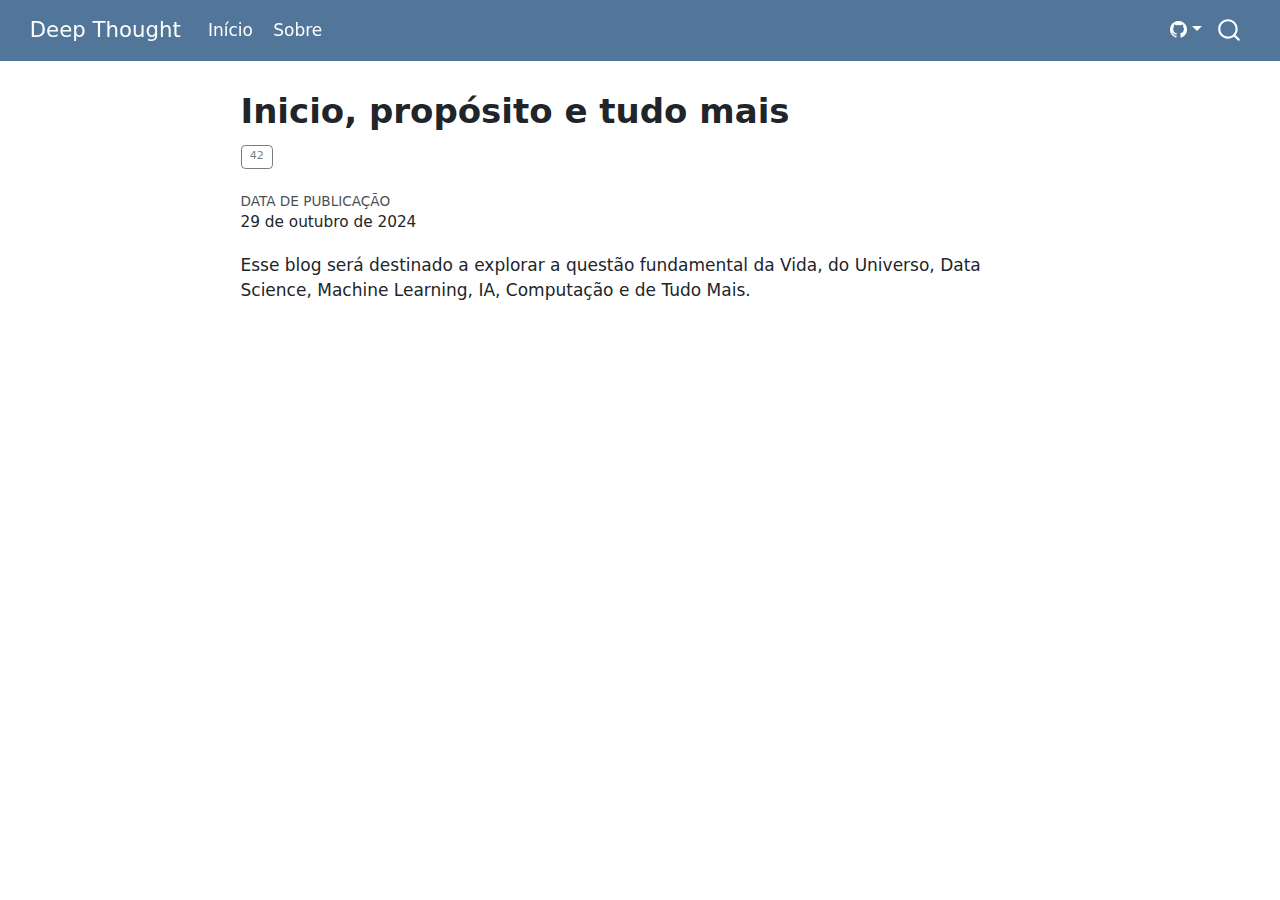
<file: docs/posts/post1.html>
<!DOCTYPE html>
<html xmlns="http://www.w3.org/1999/xhtml" lang="pt" xml:lang="pt"><head>

<meta charset="utf-8">
<meta name="generator" content="quarto-1.6.32">

<meta name="viewport" content="width=device-width, initial-scale=1.0, user-scalable=yes">


<title>Inicio, propósito e tudo mais – Deep Thought</title>
<style>
code{white-space: pre-wrap;}
span.smallcaps{font-variant: small-caps;}
div.columns{display: flex; gap: min(4vw, 1.5em);}
div.column{flex: auto; overflow-x: auto;}
div.hanging-indent{margin-left: 1.5em; text-indent: -1.5em;}
ul.task-list{list-style: none;}
ul.task-list li input[type="checkbox"] {
  width: 0.8em;
  margin: 0 0.8em 0.2em -1em; /* quarto-specific, see https://github.com/quarto-dev/quarto-cli/issues/4556 */ 
  vertical-align: middle;
}
</style>


<script src="../site_libs/quarto-nav/quarto-nav.js"></script>
<script src="../site_libs/quarto-nav/headroom.min.js"></script>
<script src="../site_libs/clipboard/clipboard.min.js"></script>
<script src="../site_libs/quarto-search/autocomplete.umd.js"></script>
<script src="../site_libs/quarto-search/fuse.min.js"></script>
<script src="../site_libs/quarto-search/quarto-search.js"></script>
<meta name="quarto:offset" content="../">
<script src="../site_libs/quarto-html/quarto.js"></script>
<script src="../site_libs/quarto-html/popper.min.js"></script>
<script src="../site_libs/quarto-html/tippy.umd.min.js"></script>
<script src="../site_libs/quarto-html/anchor.min.js"></script>
<link href="../site_libs/quarto-html/tippy.css" rel="stylesheet">
<link href="../site_libs/quarto-html/quarto-syntax-highlighting-2486e1f0a3ee9ee1fc393803a1361cdb.css" rel="stylesheet" id="quarto-text-highlighting-styles">
<script src="../site_libs/bootstrap/bootstrap.min.js"></script>
<link href="../site_libs/bootstrap/bootstrap-icons.css" rel="stylesheet">
<link href="../site_libs/bootstrap/bootstrap-61a5e476c1b6c10bddcd49cfdfbb1110.min.css" rel="stylesheet" append-hash="true" id="quarto-bootstrap" data-mode="light">
<script id="quarto-search-options" type="application/json">{
  "location": "navbar",
  "copy-button": false,
  "collapse-after": 3,
  "panel-placement": "end",
  "type": "overlay",
  "limit": 50,
  "keyboard-shortcut": [
    "f",
    "/",
    "s"
  ],
  "show-item-context": false,
  "language": {
    "search-no-results-text": "Nenhum resultado",
    "search-matching-documents-text": "documentos correspondentes",
    "search-copy-link-title": "Copiar link para a busca",
    "search-hide-matches-text": "Esconder correspondências adicionais",
    "search-more-match-text": "mais correspondência neste documento",
    "search-more-matches-text": "mais correspondências neste documento",
    "search-clear-button-title": "Limpar",
    "search-text-placeholder": "",
    "search-detached-cancel-button-title": "Cancelar",
    "search-submit-button-title": "Enviar",
    "search-label": "Procurar"
  }
}</script>


</head>

<body class="nav-fixed fullcontent">

<div id="quarto-search-results"></div>
  <header id="quarto-header" class="headroom fixed-top">
    <nav class="navbar navbar-expand-lg " data-bs-theme="dark">
      <div class="navbar-container container-fluid">
      <div class="navbar-brand-container mx-auto">
    <a class="navbar-brand" href="../index.html">
    <span class="navbar-title">Deep Thought</span>
    </a>
  </div>
            <div id="quarto-search" class="" title="Procurar"></div>
          <button class="navbar-toggler" type="button" data-bs-toggle="collapse" data-bs-target="#navbarCollapse" aria-controls="navbarCollapse" role="menu" aria-expanded="false" aria-label="Alternar de navegação" onclick="if (window.quartoToggleHeadroom) { window.quartoToggleHeadroom(); }">
  <span class="navbar-toggler-icon"></span>
</button>
          <div class="collapse navbar-collapse" id="navbarCollapse">
            <ul class="navbar-nav navbar-nav-scroll me-auto">
  <li class="nav-item">
    <a class="nav-link" href="../index.html"> 
<span class="menu-text">Início</span></a>
  </li>  
  <li class="nav-item">
    <a class="nav-link" href="../about.html"> 
<span class="menu-text">Sobre</span></a>
  </li>  
</ul>
          </div> <!-- /navcollapse -->
            <div class="quarto-navbar-tools">
    <div class="dropdown">
      <a href="" title="" id="quarto-navigation-tool-dropdown-0" class="quarto-navigation-tool dropdown-toggle px-1" data-bs-toggle="dropdown" aria-expanded="false" role="link" aria-label=""><i class="bi bi-github"></i></a>
      <ul class="dropdown-menu" aria-labelledby="quarto-navigation-tool-dropdown-0">
          <li>
            <a class="dropdown-item quarto-navbar-tools-item" href="https://github.com/lucas-martino/lucas-martino.github.io">
            Source Code
            </a>
          </li>
          <li>
            <a class="dropdown-item quarto-navbar-tools-item" href="https://github.com/lucas-martino/lucas-martino.github.io/issues">
            Report a Bug
            </a>
          </li>
      </ul>
    </div>
</div>
      </div> <!-- /container-fluid -->
    </nav>
</header>
<!-- content -->
<div id="quarto-content" class="quarto-container page-columns page-rows-contents page-layout-article page-navbar">
<!-- sidebar -->
<!-- margin-sidebar -->
    
<!-- main -->
<main class="content" id="quarto-document-content">

<header id="title-block-header" class="quarto-title-block default">
<div class="quarto-title">
<h1 class="title">Inicio, propósito e tudo mais</h1>
  <div class="quarto-categories">
    <div class="quarto-category">42</div>
  </div>
  </div>



<div class="quarto-title-meta">

    
    <div>
    <div class="quarto-title-meta-heading">Data de Publicação</div>
    <div class="quarto-title-meta-contents">
      <p class="date">29 de outubro de 2024</p>
    </div>
  </div>
  
    
  </div>
  


</header>


<p>Esse blog será destinado a explorar a questão fundamental da Vida, do Universo, Data Science, Machine Learning, IA, Computação e de Tudo Mais.</p>



</main> <!-- /main -->
<script id="quarto-html-after-body" type="application/javascript">
window.document.addEventListener("DOMContentLoaded", function (event) {
  const toggleBodyColorMode = (bsSheetEl) => {
    const mode = bsSheetEl.getAttribute("data-mode");
    const bodyEl = window.document.querySelector("body");
    if (mode === "dark") {
      bodyEl.classList.add("quarto-dark");
      bodyEl.classList.remove("quarto-light");
    } else {
      bodyEl.classList.add("quarto-light");
      bodyEl.classList.remove("quarto-dark");
    }
  }
  const toggleBodyColorPrimary = () => {
    const bsSheetEl = window.document.querySelector("link#quarto-bootstrap");
    if (bsSheetEl) {
      toggleBodyColorMode(bsSheetEl);
    }
  }
  toggleBodyColorPrimary();  
  const icon = "";
  const anchorJS = new window.AnchorJS();
  anchorJS.options = {
    placement: 'right',
    icon: icon
  };
  anchorJS.add('.anchored');
  const isCodeAnnotation = (el) => {
    for (const clz of el.classList) {
      if (clz.startsWith('code-annotation-')) {                     
        return true;
      }
    }
    return false;
  }
  const onCopySuccess = function(e) {
    // button target
    const button = e.trigger;
    // don't keep focus
    button.blur();
    // flash "checked"
    button.classList.add('code-copy-button-checked');
    var currentTitle = button.getAttribute("title");
    button.setAttribute("title", "Copiada");
    let tooltip;
    if (window.bootstrap) {
      button.setAttribute("data-bs-toggle", "tooltip");
      button.setAttribute("data-bs-placement", "left");
      button.setAttribute("data-bs-title", "Copiada");
      tooltip = new bootstrap.Tooltip(button, 
        { trigger: "manual", 
          customClass: "code-copy-button-tooltip",
          offset: [0, -8]});
      tooltip.show();    
    }
    setTimeout(function() {
      if (tooltip) {
        tooltip.hide();
        button.removeAttribute("data-bs-title");
        button.removeAttribute("data-bs-toggle");
        button.removeAttribute("data-bs-placement");
      }
      button.setAttribute("title", currentTitle);
      button.classList.remove('code-copy-button-checked');
    }, 1000);
    // clear code selection
    e.clearSelection();
  }
  const getTextToCopy = function(trigger) {
      const codeEl = trigger.previousElementSibling.cloneNode(true);
      for (const childEl of codeEl.children) {
        if (isCodeAnnotation(childEl)) {
          childEl.remove();
        }
      }
      return codeEl.innerText;
  }
  const clipboard = new window.ClipboardJS('.code-copy-button:not([data-in-quarto-modal])', {
    text: getTextToCopy
  });
  clipboard.on('success', onCopySuccess);
  if (window.document.getElementById('quarto-embedded-source-code-modal')) {
    // For code content inside modals, clipBoardJS needs to be initialized with a container option
    // TODO: Check when it could be a function (https://github.com/zenorocha/clipboard.js/issues/860)
    const clipboardModal = new window.ClipboardJS('.code-copy-button[data-in-quarto-modal]', {
      text: getTextToCopy,
      container: window.document.getElementById('quarto-embedded-source-code-modal')
    });
    clipboardModal.on('success', onCopySuccess);
  }
    var localhostRegex = new RegExp(/^(?:http|https):\/\/localhost\:?[0-9]*\//);
    var mailtoRegex = new RegExp(/^mailto:/);
      var filterRegex = new RegExp("https:\/\/blog\.lucasmartino\.com");
    var isInternal = (href) => {
        return filterRegex.test(href) || localhostRegex.test(href) || mailtoRegex.test(href);
    }
    // Inspect non-navigation links and adorn them if external
 	var links = window.document.querySelectorAll('a[href]:not(.nav-link):not(.navbar-brand):not(.toc-action):not(.sidebar-link):not(.sidebar-item-toggle):not(.pagination-link):not(.no-external):not([aria-hidden]):not(.dropdown-item):not(.quarto-navigation-tool):not(.about-link)');
    for (var i=0; i<links.length; i++) {
      const link = links[i];
      if (!isInternal(link.href)) {
        // undo the damage that might have been done by quarto-nav.js in the case of
        // links that we want to consider external
        if (link.dataset.originalHref !== undefined) {
          link.href = link.dataset.originalHref;
        }
      }
    }
  function tippyHover(el, contentFn, onTriggerFn, onUntriggerFn) {
    const config = {
      allowHTML: true,
      maxWidth: 500,
      delay: 100,
      arrow: false,
      appendTo: function(el) {
          return el.parentElement;
      },
      interactive: true,
      interactiveBorder: 10,
      theme: 'quarto',
      placement: 'bottom-start',
    };
    if (contentFn) {
      config.content = contentFn;
    }
    if (onTriggerFn) {
      config.onTrigger = onTriggerFn;
    }
    if (onUntriggerFn) {
      config.onUntrigger = onUntriggerFn;
    }
    window.tippy(el, config); 
  }
  const noterefs = window.document.querySelectorAll('a[role="doc-noteref"]');
  for (var i=0; i<noterefs.length; i++) {
    const ref = noterefs[i];
    tippyHover(ref, function() {
      // use id or data attribute instead here
      let href = ref.getAttribute('data-footnote-href') || ref.getAttribute('href');
      try { href = new URL(href).hash; } catch {}
      const id = href.replace(/^#\/?/, "");
      const note = window.document.getElementById(id);
      if (note) {
        return note.innerHTML;
      } else {
        return "";
      }
    });
  }
  const xrefs = window.document.querySelectorAll('a.quarto-xref');
  const processXRef = (id, note) => {
    // Strip column container classes
    const stripColumnClz = (el) => {
      el.classList.remove("page-full", "page-columns");
      if (el.children) {
        for (const child of el.children) {
          stripColumnClz(child);
        }
      }
    }
    stripColumnClz(note)
    if (id === null || id.startsWith('sec-')) {
      // Special case sections, only their first couple elements
      const container = document.createElement("div");
      if (note.children && note.children.length > 2) {
        container.appendChild(note.children[0].cloneNode(true));
        for (let i = 1; i < note.children.length; i++) {
          const child = note.children[i];
          if (child.tagName === "P" && child.innerText === "") {
            continue;
          } else {
            container.appendChild(child.cloneNode(true));
            break;
          }
        }
        if (window.Quarto?.typesetMath) {
          window.Quarto.typesetMath(container);
        }
        return container.innerHTML
      } else {
        if (window.Quarto?.typesetMath) {
          window.Quarto.typesetMath(note);
        }
        return note.innerHTML;
      }
    } else {
      // Remove any anchor links if they are present
      const anchorLink = note.querySelector('a.anchorjs-link');
      if (anchorLink) {
        anchorLink.remove();
      }
      if (window.Quarto?.typesetMath) {
        window.Quarto.typesetMath(note);
      }
      // TODO in 1.5, we should make sure this works without a callout special case
      if (note.classList.contains("callout")) {
        return note.outerHTML;
      } else {
        return note.innerHTML;
      }
    }
  }
  for (var i=0; i<xrefs.length; i++) {
    const xref = xrefs[i];
    tippyHover(xref, undefined, function(instance) {
      instance.disable();
      let url = xref.getAttribute('href');
      let hash = undefined; 
      if (url.startsWith('#')) {
        hash = url;
      } else {
        try { hash = new URL(url).hash; } catch {}
      }
      if (hash) {
        const id = hash.replace(/^#\/?/, "");
        const note = window.document.getElementById(id);
        if (note !== null) {
          try {
            const html = processXRef(id, note.cloneNode(true));
            instance.setContent(html);
          } finally {
            instance.enable();
            instance.show();
          }
        } else {
          // See if we can fetch this
          fetch(url.split('#')[0])
          .then(res => res.text())
          .then(html => {
            const parser = new DOMParser();
            const htmlDoc = parser.parseFromString(html, "text/html");
            const note = htmlDoc.getElementById(id);
            if (note !== null) {
              const html = processXRef(id, note);
              instance.setContent(html);
            } 
          }).finally(() => {
            instance.enable();
            instance.show();
          });
        }
      } else {
        // See if we can fetch a full url (with no hash to target)
        // This is a special case and we should probably do some content thinning / targeting
        fetch(url)
        .then(res => res.text())
        .then(html => {
          const parser = new DOMParser();
          const htmlDoc = parser.parseFromString(html, "text/html");
          const note = htmlDoc.querySelector('main.content');
          if (note !== null) {
            // This should only happen for chapter cross references
            // (since there is no id in the URL)
            // remove the first header
            if (note.children.length > 0 && note.children[0].tagName === "HEADER") {
              note.children[0].remove();
            }
            const html = processXRef(null, note);
            instance.setContent(html);
          } 
        }).finally(() => {
          instance.enable();
          instance.show();
        });
      }
    }, function(instance) {
    });
  }
      let selectedAnnoteEl;
      const selectorForAnnotation = ( cell, annotation) => {
        let cellAttr = 'data-code-cell="' + cell + '"';
        let lineAttr = 'data-code-annotation="' +  annotation + '"';
        const selector = 'span[' + cellAttr + '][' + lineAttr + ']';
        return selector;
      }
      const selectCodeLines = (annoteEl) => {
        const doc = window.document;
        const targetCell = annoteEl.getAttribute("data-target-cell");
        const targetAnnotation = annoteEl.getAttribute("data-target-annotation");
        const annoteSpan = window.document.querySelector(selectorForAnnotation(targetCell, targetAnnotation));
        const lines = annoteSpan.getAttribute("data-code-lines").split(",");
        const lineIds = lines.map((line) => {
          return targetCell + "-" + line;
        })
        let top = null;
        let height = null;
        let parent = null;
        if (lineIds.length > 0) {
            //compute the position of the single el (top and bottom and make a div)
            const el = window.document.getElementById(lineIds[0]);
            top = el.offsetTop;
            height = el.offsetHeight;
            parent = el.parentElement.parentElement;
          if (lineIds.length > 1) {
            const lastEl = window.document.getElementById(lineIds[lineIds.length - 1]);
            const bottom = lastEl.offsetTop + lastEl.offsetHeight;
            height = bottom - top;
          }
          if (top !== null && height !== null && parent !== null) {
            // cook up a div (if necessary) and position it 
            let div = window.document.getElementById("code-annotation-line-highlight");
            if (div === null) {
              div = window.document.createElement("div");
              div.setAttribute("id", "code-annotation-line-highlight");
              div.style.position = 'absolute';
              parent.appendChild(div);
            }
            div.style.top = top - 2 + "px";
            div.style.height = height + 4 + "px";
            div.style.left = 0;
            let gutterDiv = window.document.getElementById("code-annotation-line-highlight-gutter");
            if (gutterDiv === null) {
              gutterDiv = window.document.createElement("div");
              gutterDiv.setAttribute("id", "code-annotation-line-highlight-gutter");
              gutterDiv.style.position = 'absolute';
              const codeCell = window.document.getElementById(targetCell);
              const gutter = codeCell.querySelector('.code-annotation-gutter');
              gutter.appendChild(gutterDiv);
            }
            gutterDiv.style.top = top - 2 + "px";
            gutterDiv.style.height = height + 4 + "px";
          }
          selectedAnnoteEl = annoteEl;
        }
      };
      const unselectCodeLines = () => {
        const elementsIds = ["code-annotation-line-highlight", "code-annotation-line-highlight-gutter"];
        elementsIds.forEach((elId) => {
          const div = window.document.getElementById(elId);
          if (div) {
            div.remove();
          }
        });
        selectedAnnoteEl = undefined;
      };
        // Handle positioning of the toggle
    window.addEventListener(
      "resize",
      throttle(() => {
        elRect = undefined;
        if (selectedAnnoteEl) {
          selectCodeLines(selectedAnnoteEl);
        }
      }, 10)
    );
    function throttle(fn, ms) {
    let throttle = false;
    let timer;
      return (...args) => {
        if(!throttle) { // first call gets through
            fn.apply(this, args);
            throttle = true;
        } else { // all the others get throttled
            if(timer) clearTimeout(timer); // cancel #2
            timer = setTimeout(() => {
              fn.apply(this, args);
              timer = throttle = false;
            }, ms);
        }
      };
    }
      // Attach click handler to the DT
      const annoteDls = window.document.querySelectorAll('dt[data-target-cell]');
      for (const annoteDlNode of annoteDls) {
        annoteDlNode.addEventListener('click', (event) => {
          const clickedEl = event.target;
          if (clickedEl !== selectedAnnoteEl) {
            unselectCodeLines();
            const activeEl = window.document.querySelector('dt[data-target-cell].code-annotation-active');
            if (activeEl) {
              activeEl.classList.remove('code-annotation-active');
            }
            selectCodeLines(clickedEl);
            clickedEl.classList.add('code-annotation-active');
          } else {
            // Unselect the line
            unselectCodeLines();
            clickedEl.classList.remove('code-annotation-active');
          }
        });
      }
  const findCites = (el) => {
    const parentEl = el.parentElement;
    if (parentEl) {
      const cites = parentEl.dataset.cites;
      if (cites) {
        return {
          el,
          cites: cites.split(' ')
        };
      } else {
        return findCites(el.parentElement)
      }
    } else {
      return undefined;
    }
  };
  var bibliorefs = window.document.querySelectorAll('a[role="doc-biblioref"]');
  for (var i=0; i<bibliorefs.length; i++) {
    const ref = bibliorefs[i];
    const citeInfo = findCites(ref);
    if (citeInfo) {
      tippyHover(citeInfo.el, function() {
        var popup = window.document.createElement('div');
        citeInfo.cites.forEach(function(cite) {
          var citeDiv = window.document.createElement('div');
          citeDiv.classList.add('hanging-indent');
          citeDiv.classList.add('csl-entry');
          var biblioDiv = window.document.getElementById('ref-' + cite);
          if (biblioDiv) {
            citeDiv.innerHTML = biblioDiv.innerHTML;
          }
          popup.appendChild(citeDiv);
        });
        return popup.innerHTML;
      });
    }
  }
});
</script>
<script src="https://giscus.app/client.js" data-repo="lucas-martino/lucas-martino.github.io" data-repo-id="R_kgDONHgc5Q" data-category="General" data-category-id="DIC_kwDONHgc5c4Cjy0t" data-mapping="title" data-reactions-enabled="1" data-emit-metadata="0" data-input-position="top" data-theme="light" data-lang="en" crossorigin="anonymous" async="">
</script>
<input type="hidden" id="giscus-base-theme" value="light">
<input type="hidden" id="giscus-alt-theme" value="dark">
</div> <!-- /content -->




</body></html>
</file>
<file: docs/site_libs/quarto-html/tippy.css>
.tippy-box[data-animation=fade][data-state=hidden]{opacity:0}[data-tippy-root]{max-width:calc(100vw - 10px)}.tippy-box{position:relative;background-color:#333;color:#fff;border-radius:4px;font-size:14px;line-height:1.4;white-space:normal;outline:0;transition-property:transform,visibility,opacity}.tippy-box[data-placement^=top]>.tippy-arrow{bottom:0}.tippy-box[data-placement^=top]>.tippy-arrow:before{bottom:-7px;left:0;border-width:8px 8px 0;border-top-color:initial;transform-origin:center top}.tippy-box[data-placement^=bottom]>.tippy-arrow{top:0}.tippy-box[data-placement^=bottom]>.tippy-arrow:before{top:-7px;left:0;border-width:0 8px 8px;border-bottom-color:initial;transform-origin:center bottom}.tippy-box[data-placement^=left]>.tippy-arrow{right:0}.tippy-box[data-placement^=left]>.tippy-arrow:before{border-width:8px 0 8px 8px;border-left-color:initial;right:-7px;transform-origin:center left}.tippy-box[data-placement^=right]>.tippy-arrow{left:0}.tippy-box[data-placement^=right]>.tippy-arrow:before{left:-7px;border-width:8px 8px 8px 0;border-right-color:initial;transform-origin:center right}.tippy-box[data-inertia][data-state=visible]{transition-timing-function:cubic-bezier(.54,1.5,.38,1.11)}.tippy-arrow{width:16px;height:16px;color:#333}.tippy-arrow:before{content:"";position:absolute;border-color:transparent;border-style:solid}.tippy-content{position:relative;padding:5px 9px;z-index:1}
</file>
<file: docs/site_libs/quarto-html/quarto-syntax-highlighting-2486e1f0a3ee9ee1fc393803a1361cdb.css>
/* quarto syntax highlight colors */
:root {
  --quarto-hl-ot-color: #003B4F;
  --quarto-hl-at-color: #657422;
  --quarto-hl-ss-color: #20794D;
  --quarto-hl-an-color: #5E5E5E;
  --quarto-hl-fu-color: #4758AB;
  --quarto-hl-st-color: #20794D;
  --quarto-hl-cf-color: #003B4F;
  --quarto-hl-op-color: #5E5E5E;
  --quarto-hl-er-color: #AD0000;
  --quarto-hl-bn-color: #AD0000;
  --quarto-hl-al-color: #AD0000;
  --quarto-hl-va-color: #111111;
  --quarto-hl-bu-color: inherit;
  --quarto-hl-ex-color: inherit;
  --quarto-hl-pp-color: #AD0000;
  --quarto-hl-in-color: #5E5E5E;
  --quarto-hl-vs-color: #20794D;
  --quarto-hl-wa-color: #5E5E5E;
  --quarto-hl-do-color: #5E5E5E;
  --quarto-hl-im-color: #00769E;
  --quarto-hl-ch-color: #20794D;
  --quarto-hl-dt-color: #AD0000;
  --quarto-hl-fl-color: #AD0000;
  --quarto-hl-co-color: #5E5E5E;
  --quarto-hl-cv-color: #5E5E5E;
  --quarto-hl-cn-color: #8f5902;
  --quarto-hl-sc-color: #5E5E5E;
  --quarto-hl-dv-color: #AD0000;
  --quarto-hl-kw-color: #003B4F;
}

/* other quarto variables */
:root {
  --quarto-font-monospace: SFMono-Regular, Menlo, Monaco, Consolas, "Liberation Mono", "Courier New", monospace;
}

pre > code.sourceCode > span {
  color: #003B4F;
}

code span {
  color: #003B4F;
}

code.sourceCode > span {
  color: #003B4F;
}

div.sourceCode,
div.sourceCode pre.sourceCode {
  color: #003B4F;
}

code span.ot {
  color: #003B4F;
  font-style: inherit;
}

code span.at {
  color: #657422;
  font-style: inherit;
}

code span.ss {
  color: #20794D;
  font-style: inherit;
}

code span.an {
  color: #5E5E5E;
  font-style: inherit;
}

code span.fu {
  color: #4758AB;
  font-style: inherit;
}

code span.st {
  color: #20794D;
  font-style: inherit;
}

code span.cf {
  color: #003B4F;
  font-weight: bold;
  font-style: inherit;
}

code span.op {
  color: #5E5E5E;
  font-style: inherit;
}

code span.er {
  color: #AD0000;
  font-style: inherit;
}

code span.bn {
  color: #AD0000;
  font-style: inherit;
}

code span.al {
  color: #AD0000;
  font-style: inherit;
}

code span.va {
  color: #111111;
  font-style: inherit;
}

code span.bu {
  font-style: inherit;
}

code span.ex {
  font-style: inherit;
}

code span.pp {
  color: #AD0000;
  font-style: inherit;
}

code span.in {
  color: #5E5E5E;
  font-style: inherit;
}

code span.vs {
  color: #20794D;
  font-style: inherit;
}

code span.wa {
  color: #5E5E5E;
  font-style: italic;
}

code span.do {
  color: #5E5E5E;
  font-style: italic;
}

code span.im {
  color: #00769E;
  font-style: inherit;
}

code span.ch {
  color: #20794D;
  font-style: inherit;
}

code span.dt {
  color: #AD0000;
  font-style: inherit;
}

code span.fl {
  color: #AD0000;
  font-style: inherit;
}

code span.co {
  color: #5E5E5E;
  font-style: inherit;
}

code span.cv {
  color: #5E5E5E;
  font-style: italic;
}

code span.cn {
  color: #8f5902;
  font-style: inherit;
}

code span.sc {
  color: #5E5E5E;
  font-style: inherit;
}

code span.dv {
  color: #AD0000;
  font-style: inherit;
}

code span.kw {
  color: #003B4F;
  font-weight: bold;
  font-style: inherit;
}

.prevent-inlining {
  content: "</";
}

/*# sourceMappingURL=b94514f873b6ebc3b38fab26346a7c13.css.map */
</file>
